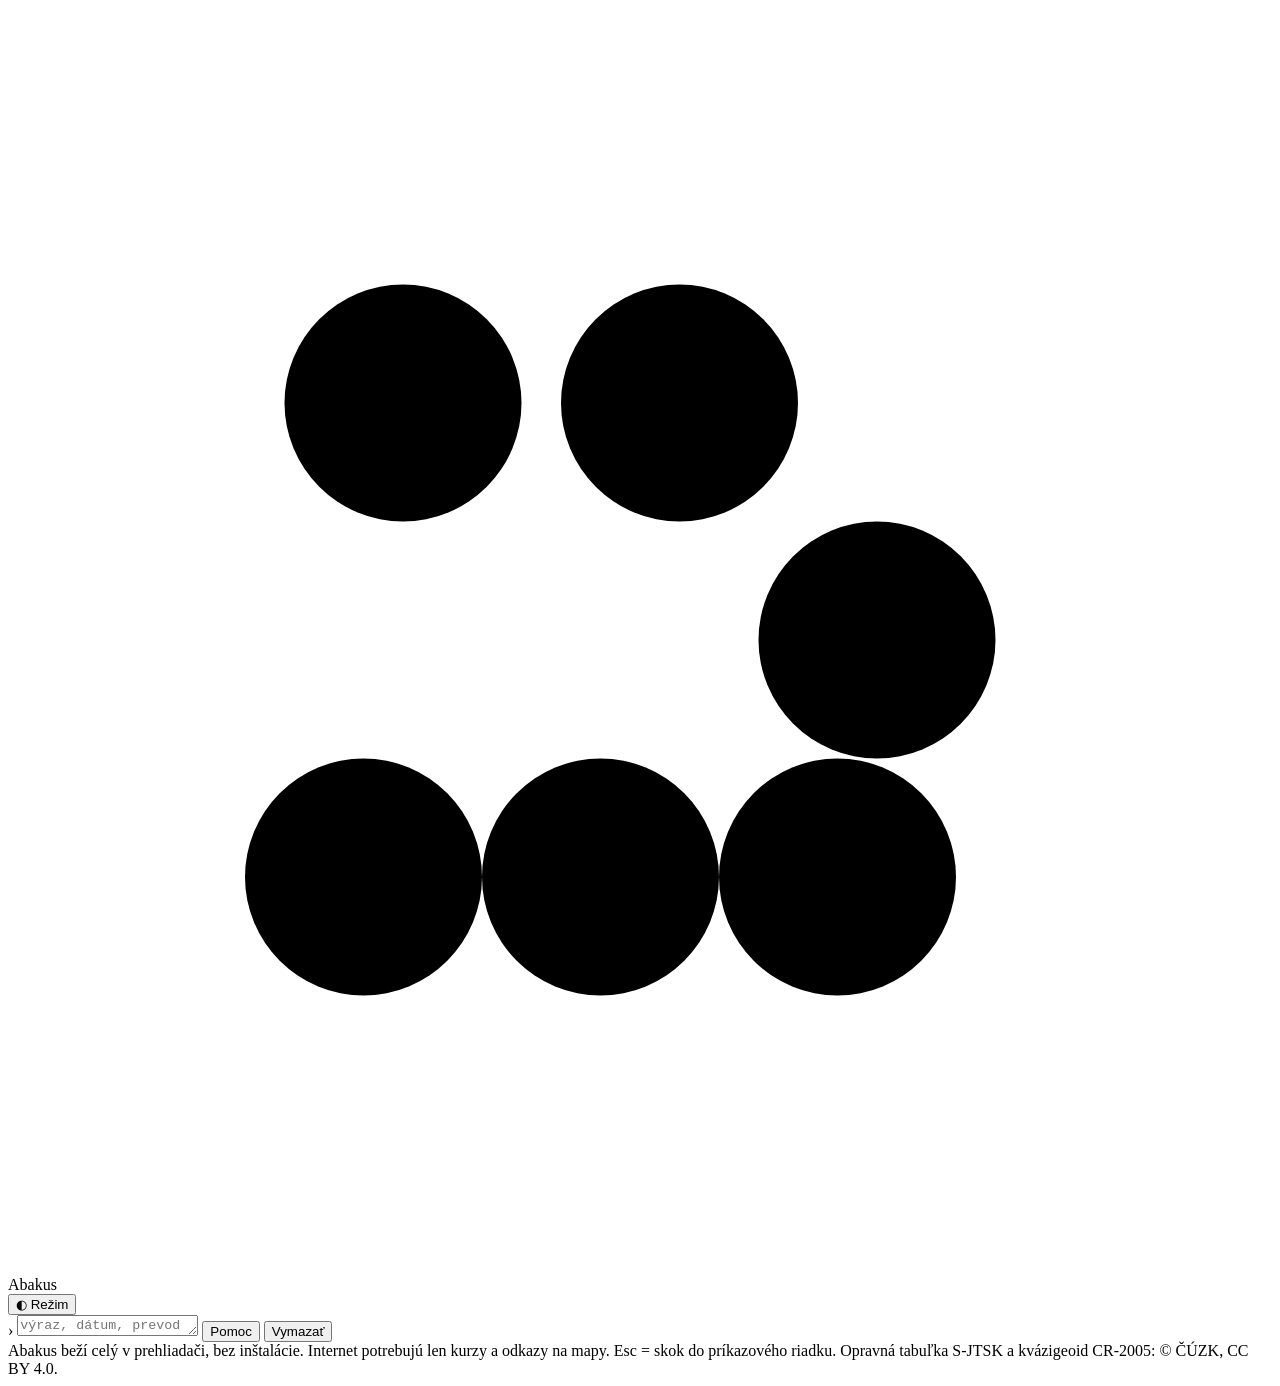
<file: src/index.html>
<!doctype html>
<html lang="sk">
<head>
<meta charset="utf-8">
<meta name="viewport" content="width=device-width, initial-scale=1">
<title>Abakus</title>
<link rel="icon" href="data:image/svg+xml,%3Csvg xmlns='http://www.w3.org/2000/svg' viewBox='0 0 32 32'%3E%3Crect x='2' y='3' width='28' height='26' rx='4' fill='%23a84a12'/%3E%3Cg stroke='%23fff' stroke-width='1.5'%3E%3Cpath d='M6 10h20M6 16h20M6 22h20'/%3E%3C/g%3E%3Cg fill='%23fff'%3E%3Ccircle cx='10' cy='10' r='3'/%3E%3Ccircle cx='17' cy='10' r='3'/%3E%3Ccircle cx='22' cy='16' r='3'/%3E%3Ccircle cx='9' cy='22' r='3'/%3E%3Ccircle cx='15' cy='22' r='3'/%3E%3Ccircle cx='21' cy='22' r='3'/%3E%3C/g%3E%3C/svg%3E">
<style>
/*STYLE*/
</style>
</head>
<body>
<div class="wrap">
  <header class="top">
    <div class="brand">
      <svg viewBox="0 0 32 32" aria-hidden="true"><rect x="2" y="3" width="28" height="26" rx="4" fill="none" stroke="var(--accent)" stroke-width="2.4"/><g stroke="var(--muted)" stroke-width="1.4"><path d="M4 10h24M4 16h24M4 22h24"/></g><g fill="var(--accent)"><circle cx="10" cy="10" r="3"/><circle cx="17" cy="10" r="3"/><circle cx="22" cy="16" r="3"/><circle cx="9" cy="22" r="3"/><circle cx="15" cy="22" r="3"/><circle cx="21" cy="22" r="3"/></g></svg>
      Abakus <small id="ver"></small>
    </div>
    <div id="clock" title="Aktuálny čas"></div>
    <button class="ib" id="themebtn" type="button" title="Svetlý / tmavý režim">◐ Režim</button>
    <button class="ib" id="offbtn" type="button" hidden>Vypnúť</button>
  </header>

  <section class="repl" aria-label="Príkazový riadok">
    <div id="log" aria-live="polite"></div>
    <div class="cmdline">
      <span class="pr" aria-hidden="true">›</span>
      <textarea id="cmd" rows="1" spellcheck="false" autocomplete="off" autocapitalize="off" aria-label="Výraz, príkaz alebo dáta" placeholder="výraz, dátum, prevod jednotiek alebo vlož stĺpec čísel … (help)"></textarea>
      <button class="ib" id="helpbtn" type="button">Pomoc</button>
      <button class="ib" id="clearbtn" type="button">Vymazať</button>
    </div>
  </section>

  <nav id="tabs" role="tablist" aria-label="Karty"></nav>
  <main id="cards"></main>
  <footer>Abakus beží celý v prehliadači, bez inštalácie. Internet potrebujú len kurzy a odkazy na mapy. Esc = skok do príkazového riadku. Opravná tabuľka S-JTSK a kvázigeoid CR-2005: © ČÚZK, CC BY 4.0.</footer>
</div>
<div id="toast" role="status"></div>
<script>
/*GRIDS*/
</script>
<script>
/*CORE*/
</script>
<script>
/*UI*/
</script>
</body>
</html>
</file>
